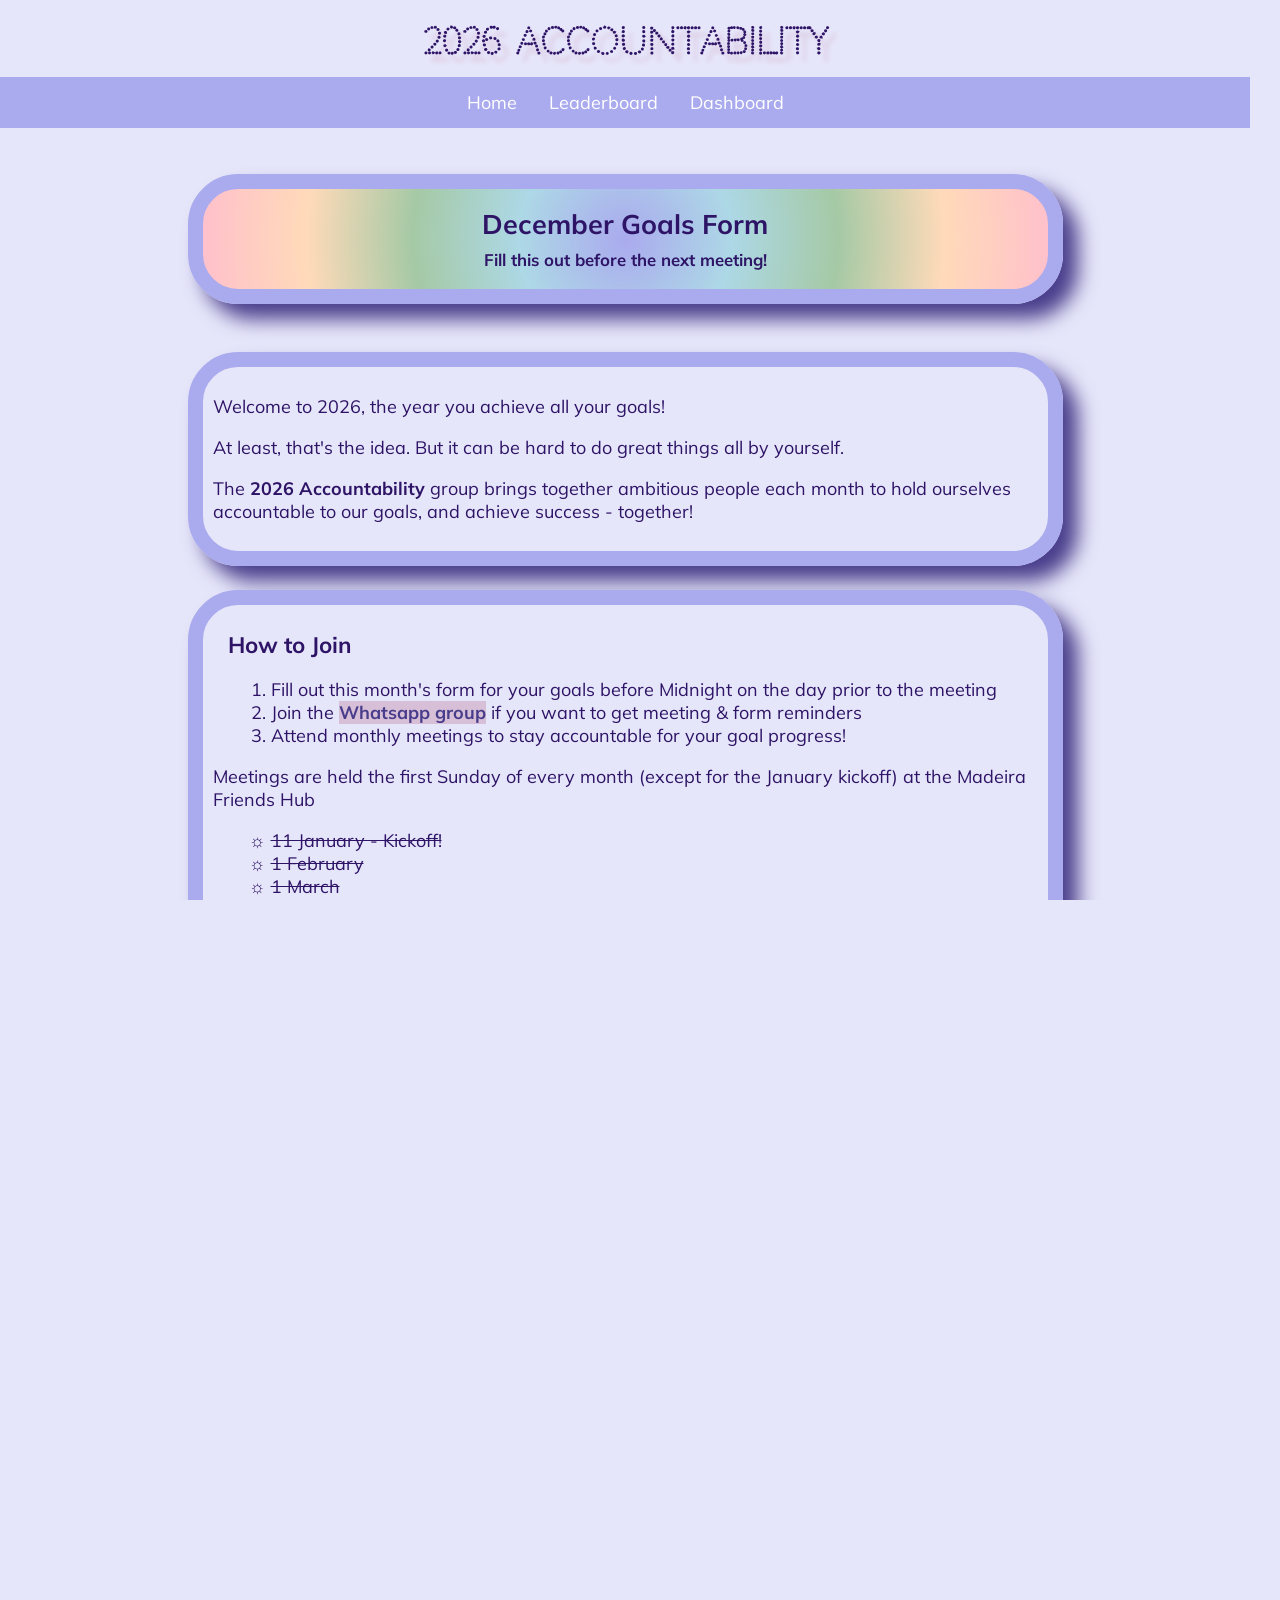
<file: index.html>
<!DOCTYPE html>
<html lang="en">
  <head>
    <meta charset="UTF-8">
    <meta name="viewport" content="width=device-width, initial-scale=1.0">
    <link rel="stylesheet" href="styles.css">
    <link rel="preconnect" href="https://fonts.googleapis.com">
    <link rel="preconnect" href="https://fonts.gstatic.com" crossorigin>
    <link href="https://fonts.googleapis.com/css2?family=Codystar:wght@300;400&family=Italiana&family=Major+Mono+Display&family=Moirai+One&family=Monoton&family=Mulish&display=swap" rel="stylesheet">
    <title>2026 Accountability - Home</title>
  </head>
  <body>
    <header>
      <a href="index.html">2026 Accountability</a>
    </header>
    <nav>
      <ul class="nav-ul nav-link">
        <li class="nav-link nav-link-hover"><a class="nav-link nav-link-hover active" href="index.html">Home</a></li>
        <li class="nav-link nav-link-hover"><a class="nav-link nav-link-hover" href="leaderboard.html">Leaderboard</a></li>
        <li class="nav-link nav-link-hover"><a class="nav-link nav-link-hover" href="dashboard.html">Dashboard</a></li>
      </ul>
    </nav>
    <main>
      <section class="goals-form-cta-wrap" aria-label="This month's goals form">
        <a id="month-goals-cta" class="button-theme button-theme-cta" href="#" target="_blank" rel="noopener noreferrer">
          <span class="cta-line1">Goals Form</span>
          <span class="cta-line2">Fill this out before the next meeting!</span>
        </a>
      </section>
      <article>
        <p>Welcome to 2026, the year you achieve all your goals!</p>
        <p>At least, that's the idea. But it can be hard to do great things all by yourself.</p>
        <p>The <span class="mulish-bold">2026 Accountability</span> group brings together ambitious people each month to hold ourselves accountable to our goals, and achieve success - together!</p>
      </article>
      <article>
        <h2>How to Join</h2>
        <ol>
          <li>Fill out this month's form for your goals before Midnight on the day prior to the meeting</li>
          <li>Join the <a href="https://chat.whatsapp.com/ByDauoAoLnB3PeUE0GUyOP">Whatsapp group</a> if you want to get meeting & form reminders</li>
          <li>Attend monthly meetings to stay accountable for your goal progress!</li>
        </ol>
        <p>Meetings are held the first Sunday of every month (except for the January kickoff) at the Madeira Friends Hub</p>
        <ul class="sun">
          <li><del>11 January - Kickoff!</del></li>
          <li><del>1 February</del></li>
          <li><del>1 March</del></li>
          <li><del>5 April - Quarterly Review</del></li>
          <li><del>3 May</del></li>
          <li><del>7 June</del></li>
          <li><del>5 July - Quarterly Review</del></li>
          <li>2 August</li>
          <li>6 September</li>
          <li>4 October - Quarterly Review</li>
          <li>8 November</li>
          <li>6 December - Year in Review</li>
        </ul>
      </article>
      <article>
        <h2>Monthly Goals Forms</h2>
        <p>These are the Google Forms we have used for 2026 - if you're joining later and want to show your prior progress, feel free to use these! You can fill in future months, but I don't recommend it since things have a way of changing, and you don't want to box yourself in.</p>
        <ul class="arrows">
          <li><a href="https://docs.google.com/forms/d/e/1FAIpQLSfCBXMoDVljjWYbt0je6q6f-ErFSDYgrsSdyvnOH2ECPNTZNg/viewform">January</a></li>
          <li><a href="https://docs.google.com/forms/d/e/1FAIpQLScy3lJ8OQEASck-mJcIGwAORMQ47pa-96NZC5pp-tZ68IykLg/viewform">February</a></li>
          <li><a href="https://docs.google.com/forms/d/e/1FAIpQLScjU84exmcLW-1qi89Zbu05y2PlRodvhc4RNuvj6IZI8VZ8xg/viewform">March</a></li>
          <li><a href="https://docs.google.com/forms/d/e/1FAIpQLSf75XSd6S7AW_gtS0gclluymt-FEc9Q3ki1zsX0l9ncE2Ogew/viewform">April & Q2</a></li>
          <li><a href="https://docs.google.com/forms/d/e/1FAIpQLSfvFQs30LranfE15xcg_UIF-MkM5XJDfCNCw7QBFgqPqrdxfQ/viewform">May</a></li>
          <li><a href="https://docs.google.com/forms/d/e/1FAIpQLSeRCYC7wJKTYP_jj0bYnsRqOqh2xxwOxs1OSwh6RJUaDJvJ0Q/viewform">June</a></li>
          <li><a href="https://docs.google.com/forms/d/e/1FAIpQLSdErwhBIa0Qcy-nE9GRDusVhU6q7lwJGGcC5MTVZYaGdT1nJw/viewform">July & Q3</a></li>
          <li><a href="https://docs.google.com/forms/d/e/1FAIpQLSc4txPkkgUyXh7dbQbEOGVFCelxzi5cTG5CoLkhMwmZ93jwAA/viewform">August</a></li>
          <li><a href="https://docs.google.com/forms/d/e/1FAIpQLSdBvE1YL-HgfiJBrGvWobuufLarLB-ORQTpQcW_t75xIfvOiQ/viewform">September</a></li>
          <li><a href="https://docs.google.com/forms/d/e/1FAIpQLSfqC5VavRaV0Uzkltsqpx0Cy7JNo3rRZRVO6cBGmpY5hFODkA/viewform">October & Q4</a></li>
          <li><a href="https://docs.google.com/forms/d/e/1FAIpQLSds_489FGA-tHRbpql6RtOC1UFLNN-QD__InIOLkUP19Q4iLw/viewform">November</a></li>
          <li><a href="https://docs.google.com/forms/d/e/1FAIpQLSfPIKfiT4FRilrNr2n360Q5lVsqdFSRLDQn4z-lJlk8Z-tgxw/viewform">December</a></li>
        </ul>
        <h2><a href="leaderboard.html">→ Leaderboard</a></h2>
      </article>

    </main>
    <footer>© 2026 Casey Verde ☆ <a href="https://github.com/accountabilityy/funchal">Accountability</a> ☆ <a href="https://github.com/accountabilityy/diy">DIY</a></footer>
    <script src="config.js"></script>
    <script>
      function getCurrentMonthConfig(months) {
        const monthNames = ['january', 'february', 'march', 'april', 'may', 'june', 'july', 'august', 'september', 'october', 'november', 'december'];
        const parsed = (months || []).map(m => {
          const match = String(m?.key || '').toLowerCase().match(/^([a-z]+)_(\d{4})$/);
          const month = match ? monthNames.indexOf(match[1]) : -1;
          return month < 0 ? null : { cfg: m, score: Number(match[2]) * 12 + month };
        }).filter(Boolean).sort((a, b) => a.score - b.score);

        if (!parsed.length) return null;

        const now = new Date();
        const target = new Date(now.getFullYear(), now.getMonth() + (now.getDate() >= 8 ? 1 : 0), 1);
        const targetScore = target.getFullYear() * 12 + target.getMonth();
        const chosen = parsed.find(p => p.score >= targetScore) || parsed[parsed.length - 1];
        return chosen.cfg;
      }

      (function () {
        const cfg = window.DASHBOARD_CONFIG;
        if (!cfg || !cfg.months || !cfg.months.length) return;
        const m = getCurrentMonthConfig(cfg.months) || cfg.months[cfg.months.length - 1];
        const a = document.getElementById('month-goals-cta');
        if (!a || !m || !m.formUrl) return;
        const shortLabel = String(m.label || '').replace(/\s+\d{4}$/, '').trim() || m.label;
        a.href = m.formUrl;
        const line1 = a.querySelector('.cta-line1');
        if (line1) line1.textContent = shortLabel + ' Goals Form';
      })();
    </script>
  </body>
</html>
</file>
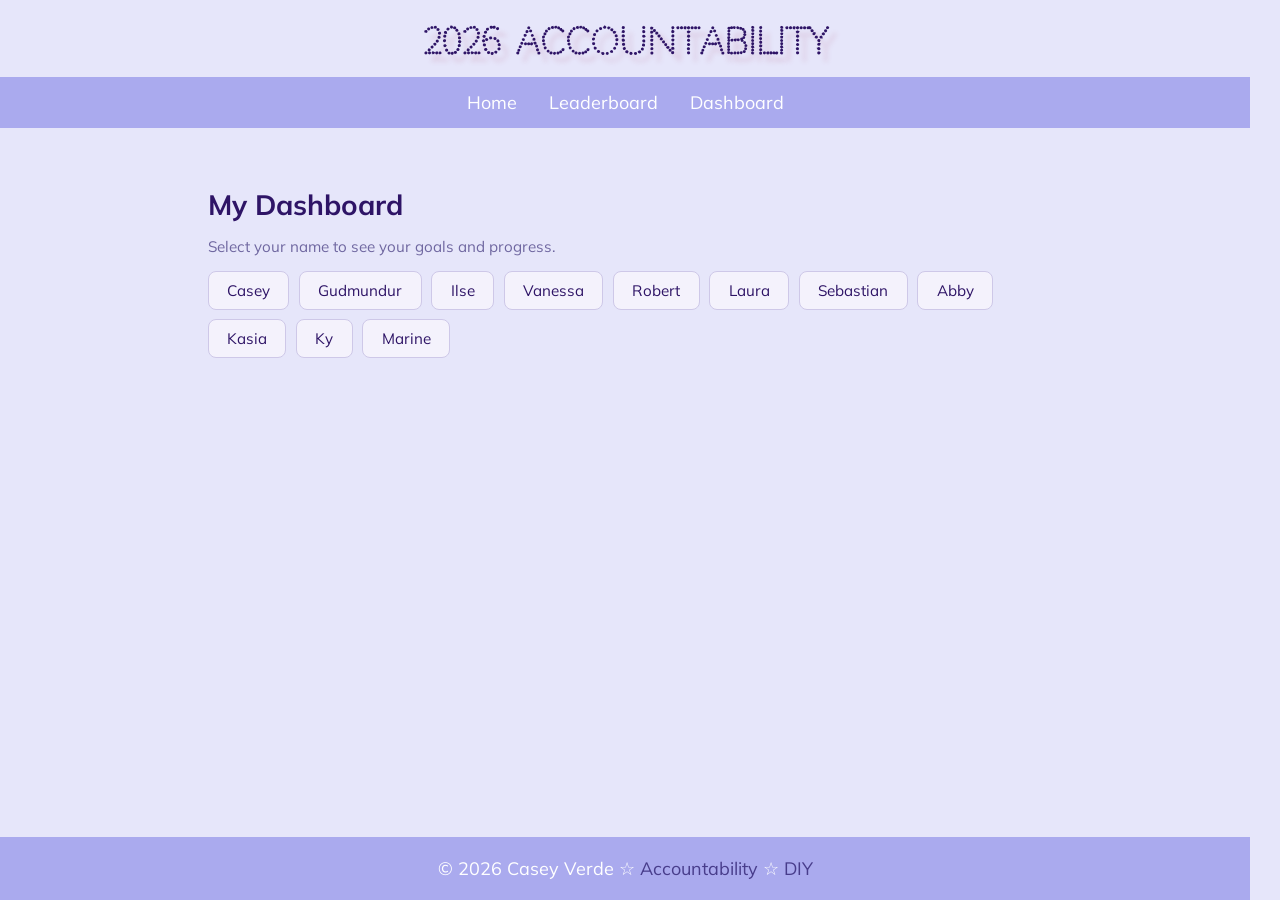
<file: dashboard.html>
<!DOCTYPE html>
<html lang="en">
<head>
  <meta charset="UTF-8">
  <meta name="viewport" content="width=device-width, initial-scale=1.0">
  <link rel="stylesheet" href="styles.css">
  <link rel="stylesheet" href="dashboard.css">
  <link rel="preconnect" href="https://fonts.googleapis.com">
  <link rel="preconnect" href="https://fonts.gstatic.com" crossorigin>
  <link href="https://fonts.googleapis.com/css2?family=Codystar:wght@300;400&family=Italiana&family=Major+Mono+Display&family=Moirai+One&family=Monoton&family=Mulish&display=swap" rel="stylesheet">
  <title>2026 Accountability - Dashboard</title>
</head>

<body class="dashboard-page">
<header><a href="index.html">2026 Accountability</a></header>
<nav>
  <ul class="nav-ul nav-link">
    <li class="nav-link nav-link-hover"><a class="nav-link nav-link-hover" href="index.html">Home</a></li>
    <li class="nav-link nav-link-hover"><a class="nav-link nav-link-hover" href="leaderboard.html">Leaderboard</a></li>
    <li class="nav-link nav-link-hover"><a class="nav-link nav-link-hover active" href="dashboard.html">Dashboard</a></li>
  </ul>
</nav>

<script src="config.js"></script>

<main>
  <div id="app"><div class="state-msg">Loading…</div></div>
</main>

<footer>
  © 2026 Casey Verde ☆
  <a href="https://github.com/accountabilityy/funchal">Accountability</a> ☆
  <a href="https://github.com/accountabilityy/diy">DIY</a>
</footer>

<script src="dashboard.js"></script>
<script>
const CONFIG = window.DASHBOARD_CONFIG;
if (!CONFIG) {
  throw new Error('Missing dashboard config: config.js');
}
if (!window.DashboardData) {
  throw new Error('Missing dashboard data helpers: dashboard.js');
}

const app = document.getElementById('app');

// ── URL helpers ────────────────────────────────────────────────────
function getParam(key) {
  return new URLSearchParams(window.location.search).get(key);
}

function setParam(key, value) {
  const url = new URL(window.location.href);
  url.searchParams.set(key, value);
  window.history.pushState({}, '', url);
}

function escapeHtml(s) {
  return String(s)
    .replace(/&/g, '&amp;')
    .replace(/</g, '&lt;')
    .replace(/>/g, '&gt;')
    .replace(/"/g, '&quot;');
}

const GOAL_STORE_PREFIX = 'accDashGoals:v1:';

function slugDashUser(name) {
  return String(name || '')
    .toLowerCase()
    .normalize('NFD')
    .replace(/[\u0300-\u036f]/g, '')
    .replace(/[^a-z0-9]/g, '') || 'anon';
}

function readGoalStore(name) {
  try {
    const raw = localStorage.getItem(GOAL_STORE_PREFIX + slugDashUser(name));
    const o = raw ? JSON.parse(raw) : {};
    return o && typeof o === 'object' ? o : {};
  } catch {
    return {};
  }
}

function getGoalDone(name, monthKey, kind, index) {
  const store = readGoalStore(name);
  const bucket = store[monthKey];
  const arr = bucket && bucket[kind];
  return !!(arr && arr[index]);
}

function setGoalDone(name, monthKey, kind, index, done) {
  const store = readGoalStore(name);
  if (!store[monthKey]) store[monthKey] = { m: [], q: [] };
  if (!store[monthKey][kind]) store[monthKey][kind] = [];
  const arr = store[monthKey][kind].slice();
  while (arr.length <= index) arr.push(false);
  arr[index] = done;
  store[monthKey][kind] = arr;
  try {
    localStorage.setItem(GOAL_STORE_PREFIX + slugDashUser(name), JSON.stringify(store));
  } catch (e) {
    console.warn('[dashboard] Could not save goal checkmarks', e);
  }
}

function goalRowHTML(text, name, monthKey, kind, index) {
  const done = getGoalDone(name, monthKey, kind, index);
  const pressed = done ? 'true' : 'false';
  const mk = escapeHtml(String(monthKey || ''));
  return `<li class="goals-list-item"><button type="button" class="goal-toggle" aria-pressed="${pressed}" aria-label="Mark goal done" data-goal-month="${mk}" data-goal-kind="${kind}" data-goal-index="${index}"></button><span class="goal-text">${escapeHtml(text)}</span></li>`;
}

function badgeHTML(type, rawText) {
  const map = {
    success: ['badge-success', '✅ accomplished'],
    fail:    ['badge-fail',    '❌ not accomplished'],
    partial: ['badge-partial', '🔀 partly'],
    pending: ['badge-pending', 'no result yet'],
  };
  const [cls, label] = map[type] || map.pending;
  const t = String(rawText || '').trim().toLowerCase();
  const title = escapeHtml(String(rawText || ''));
  if (type === 'success' && t === 'yes') {
    return `<span class="badge ${cls}" title="${title}">On track</span>`;
  }
  if (type === 'fail' && t === 'no') {
    return `<span class="badge ${cls}" title="${title}">Off track</span>`;
  }
  const display = rawText && rawText.length < 40 ? rawText : label;
  return `<span class="badge ${cls}" title="${title}">${escapeHtml(String(display))}</span>`;
}

// ── Build Google Form URL ─────────────────────────────────────────
function formUrl(month) {
  return month.formUrl;
}

function getCurrentMonthConfig(months) {
  const monthNames = ['january', 'february', 'march', 'april', 'may', 'june', 'july', 'august', 'september', 'october', 'november', 'december'];
  const parsed = (months || []).map(m => {
    const match = String(m?.key || '').toLowerCase().match(/^([a-z]+)_(\d{4})$/);
    const month = match ? monthNames.indexOf(match[1]) : -1;
    return month < 0 ? null : { cfg: m, score: Number(match[2]) * 12 + month };
  }).filter(Boolean).sort((a, b) => a.score - b.score);

  if (!parsed.length) return null;

  const now = new Date();
  const target = new Date(now.getFullYear(), now.getMonth() + (now.getDate() >= 8 ? 1 : 0), 1);
  const targetScore = target.getFullYear() * 12 + target.getMonth();
  const chosen = parsed.find(p => p.score >= targetScore) || parsed[parsed.length - 1];
  return chosen.cfg;
}

// ── Members overview ───────────────────────────────────────────
function renderPicker() {
  document.title = '2026 Accountability - Dashboard';
  app.innerHTML = `
    <div class="picker-intro">
      <h1>My Dashboard</h1>
      <p>Select your name to see your goals and progress.</p>
    </div>
    <div class="name-grid">
      ${CONFIG.members.map(n =>
        `<button class="name-btn" onclick="selectName('${n}')">${n}</button>`
      ).join('')}
    </div>
  `;
}

function selectName(name) {
  setParam('name', name);
  renderDashboard(name);
}

// ── Render: user dashboard ────────────────────────────────────────
async function renderDashboard(name) {
  document.title = `2026 Accountability - Dashboard`;

  const currentCfg = getCurrentMonthConfig(CONFIG.months) || CONFIG.months[CONFIG.months.length - 1];

  app.innerHTML = `
    <a href="dashboard.html" class="dash-back">← All members</a>
    <div class="dash-header">
      <h1>${name}'s goals & progress</h1>
    </div>
    <div id="cards"><div class="state-msg">Fetching your data…</div></div>
  `;

  // Fetch all months in parallel
  const fetched = await Promise.all(
    CONFIG.months.map(async m => {
      const sheetOrError = await window.DashboardData.fetchSheet(CONFIG, m);
      if (sheetOrError && sheetOrError.skipped) {
        return {
          month: m,
          data: null,
          fetchError: null
        };
      }
      if (sheetOrError && sheetOrError.error) {
        return {
          month: m,
          data: null,
          fetchError: `${m.label}: ${sheetOrError.error}`
        };
      }
      return {
        month: m,
        data: window.DashboardData.extractUserData(CONFIG, sheetOrError, name, m.label),
        fetchError: null
      };
    })
  );

  // Only months where the user has data
  const withData = fetched.filter(f =>
    f.data && (
      f.data.monthGoals.length || f.data.qGoals.length || f.data.monthlyStatus || f.data.quarterlyStatus
    )
  ).reverse(); // newest first

  const cardsEl = document.getElementById('cards');
  const fetchErrors = fetched.filter(f => f.fetchError).map(f => f.fetchError);
  const summary = window.DashboardData.summariseStatuses(withData);
  const updatedAt = new Date().toLocaleString();
  const ctaHtml = `
    <div class="cta-card">
      <div class="cta-text">
        <h3>Ready for ${currentCfg.label}?</h3>
      </div>
      <a class="cta-btn" href="${formUrl(currentCfg)}" target="_blank" rel="noopener">
        ${currentCfg.label} Goals →
      </a>
    </div>
  `;

  if (!withData.length) {
    const authHint = fetchErrors.length
      ? `<br><br><small>Data fetch issue: ${fetchErrors[0]}${fetchErrors.length > 1 ? ' (and others)' : ''}.<br>If you open via file://, use a local server or rely on the built-in gviz fallback.</small>`
      : '';
    cardsEl.innerHTML = `<div class="updated-at">Last updated: ${updatedAt}</div>${ctaHtml}<div class="state-msg">No submissions found yet for ${name}.<br>Fill in this month's form to get started!${authHint}</div>`;
  } else {
    const summaryHtml = `
      ${ctaHtml}
      <div class="summary-strip">
        <span class="summary-label">Status summary</span>
        ${badgeHTML('success', `${summary.success} on track`)}
        ${badgeHTML('partial', `${summary.partial} partial`)}
        ${badgeHTML('fail', `${summary.fail} off track`)}
        ${badgeHTML('pending', `${summary.pending} pending`)}
      </div>
      <div class="updated-at">Last updated: ${updatedAt}</div>

    `;
    cardsEl.innerHTML = summaryHtml + withData.map(({ month, data }) => {
      const resultType = data.monthlyStatus ? window.DashboardData.categoriseResult(data.monthlyStatus) : 'pending';
      const hasQ = data.qGoals.length > 0;
      const hasMonthlyBlock = data.monthGoals.length || data.monthlyStatus;
      const hasQuarterlyBlock = hasQ || data.quarterlyStatus;
      const quarterlyResultType = data.quarterlyStatus ? window.DashboardData.categoriseResult(data.quarterlyStatus) : 'pending';

      return `
        <div class="month-card">
          <div class="card-top">
            <span class="month-label">${month.label}</span>
          </div>

          ${hasMonthlyBlock ? `
            <div class="section-head">
              <div class="section-label">Monthly goals</div>
              ${badgeHTML(resultType, data.monthlyStatus || null)}
            </div>
            ${data.monthGoals.length ? `
            <ul class="goals-list">
              ${data.monthGoals.map((g, i) => goalRowHTML(g, name, month.key, 'm', i)).join('')}
            </ul>
            ` : ''}
          ` : ''}

          ${hasQuarterlyBlock ? `
            <div class="section-head">
              <div class="section-label">Quarterly goals</div>
              ${badgeHTML(quarterlyResultType, data.quarterlyStatus || null)}
            </div>
            ${hasQ ? `
            <ul class="goals-list">
              ${data.qGoals.map((g, i) => goalRowHTML(g.value, name, month.key, 'q', i)).join('')}
            </ul>
            ` : ''}
          ` : ''}

          <div class="month-actions">
            <a class="month-action-btn" href="${formUrl(month)}" target="_blank" rel="noopener">
              Edit month's form
            </a>
          </div>

        </div>
      `;
    }).join('');
  }

}

// Goal completed toggle (persisted per user in localStorage)
document.querySelector('main').addEventListener('click', (e) => {
  const btn = e.target.closest('.goal-toggle');
  if (!btn) return;
  const appEl = document.getElementById('app');
  if (!appEl || !appEl.contains(btn)) return;
  const dashName = getParam('name');
  if (!dashName) return;
  const memberName = CONFIG.members.find(m => m.toLowerCase() === dashName.toLowerCase()) || dashName;
  const monthKey = btn.getAttribute('data-goal-month');
  const kind = btn.getAttribute('data-goal-kind');
  const indexStr = btn.getAttribute('data-goal-index');
  if (!monthKey || (kind !== 'm' && kind !== 'q') || indexStr == null) return;
  const index = Number(indexStr);
  if (!Number.isFinite(index) || index < 0) return;
  const next = btn.getAttribute('aria-pressed') === 'true' ? 'false' : 'true';
  const done = next === 'true';
  btn.setAttribute('aria-pressed', next);
  setGoalDone(memberName, monthKey, kind, index, done);
});

// ── Init ──────────────────────────────────────────────────────────
const nameParam = getParam('name');
if (nameParam && CONFIG.members.some(m => m.toLowerCase() === nameParam.toLowerCase())) {
  renderDashboard(
    CONFIG.members.find(m => m.toLowerCase() === nameParam.toLowerCase())
  );
} else {
  renderPicker();
}
</script>

</body>
</html>
</file>
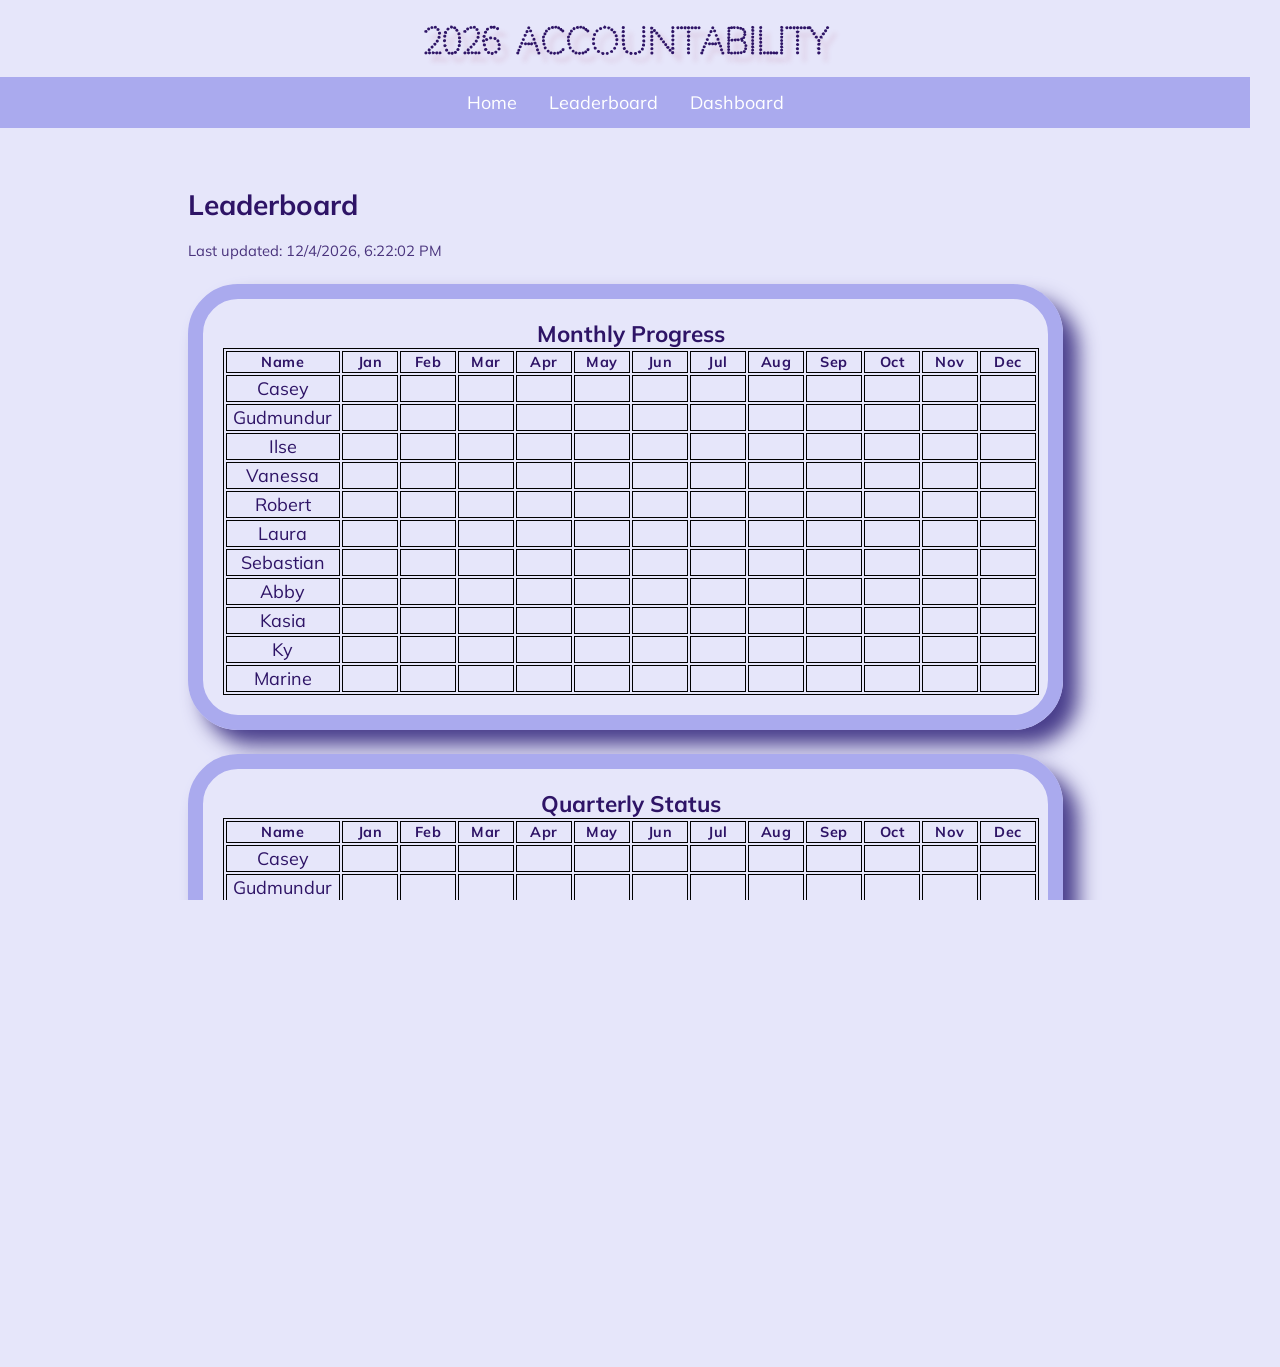
<file: leaderboard.html>
<!DOCTYPE html>
<html lang="en">
<head>
  <meta charset="UTF-8">
  <meta name="viewport" content="width=device-width, initial-scale=1.0">
  <link rel="stylesheet" href="styles.css">
  <link rel="preconnect" href="https://fonts.googleapis.com">
  <link rel="preconnect" href="https://fonts.gstatic.com" crossorigin>
  <link href="https://fonts.googleapis.com/css2?family=Codystar:wght@300;400&family=Italiana&family=Major+Mono+Display&family=Moirai+One&family=Monoton&family=Mulish&display=swap" rel="stylesheet">
  <title>2026 Accountability - Leaderboard</title>
</head>
<body>
  <header><a href="index.html">2026 Accountability</a></header>
  <nav>
    <ul class="nav-ul nav-link">
      <li class="nav-link nav-link-hover"><a class="nav-link nav-link-hover" href="index.html">Home</a></li>
      <li class="nav-link nav-link-hover"><a class="nav-link nav-link-hover active" href="leaderboard.html">Leaderboard</a></li>
      <li class="nav-link nav-link-hover"><a class="nav-link nav-link-hover" href="dashboard.html">Dashboard</a></li>
    </ul>
  </nav>
  <main>
    <h1>Leaderboard</h1>
    <p id="last-updated">Fetching data...</p>
    <article>
      <div class="leaderboard-scroll">
        <table class="leaderboard-fixed">
          <caption>Monthly Progress</caption>
          <thead><tr><th>Name</th><th>Jan</th><th>Feb</th><th>Mar</th><th>Apr</th><th>May</th><th>Jun</th><th>Jul</th><th>Aug</th><th>Sep</th><th>Oct</th><th>Nov</th><th>Dec</th></tr></thead>
          <tbody id="monthly-body"></tbody>
        </table>
      </div>
    </article>
    <article>
      <div class="leaderboard-scroll">
        <table class="leaderboard-fixed">
          <caption>Quarterly Status</caption>
          <thead><tr><th>Name</th><th>Jan</th><th>Feb</th><th>Mar</th><th>Apr</th><th>May</th><th>Jun</th><th>Jul</th><th>Aug</th><th>Sep</th><th>Oct</th><th>Nov</th><th>Dec</th></tr></thead>
          <tbody id="quarterly-body"></tbody>
        </table>
      </div>
    </article>

  </main>
  <footer>© 2026 Casey Verde ☆ <a href="https://github.com/accountabilityy/funchal">Accountability</a> ☆ <a href="https://github.com/accountabilityy/diy">DIY</a></footer>
  <script src="config.js"></script>
  <script src="dashboard.js"></script>
  <script>
    (async function () {
      const cfg = window.DASHBOARD_CONFIG;
      const dataApi = window.DashboardData;
      if (!cfg || !dataApi) return;

      const monthsByNumber = new Array(12).fill(null);
      (cfg.months || []).forEach(m => {
        const key = String(m.key || '').toLowerCase();
        const part = key.split('_')[0];
        const map = {
          january: 1, february: 2, march: 3, april: 4, may: 5, june: 6,
          july: 7, august: 8, september: 9, october: 10, november: 11, december: 12
        };
        const n = map[part];
        if (n) monthsByNumber[n - 1] = m;
      });

      const statusEmoji = (statusText) => {
        const type = dataApi.categoriseResult(statusText || '');
        if (type === 'success') return '✅';
        if (type === 'partial') return '🔀';
        if (type === 'fail') return '❌';
        return '';
      };

      const memberResults = {};
      cfg.members.forEach(name => {
        memberResults[name] = {
          monthly: new Array(12).fill(''),
          quarterly: new Array(12).fill('')
        };
      });

      for (let idx = 0; idx < 12; idx++) {
        const monthCfg = monthsByNumber[idx];
        if (!monthCfg) continue;
        const rowsOrError = await dataApi.fetchSheet(cfg, monthCfg);
        if (!rowsOrError || rowsOrError.error || rowsOrError.skipped) continue;

        cfg.members.forEach(name => {
          const extracted = dataApi.extractUserData(cfg, rowsOrError, name, monthCfg.label);
          if (!extracted) return;
          memberResults[name].monthly[idx] = statusEmoji(extracted.monthlyStatus);
          memberResults[name].quarterly[idx] = statusEmoji(extracted.quarterlyStatus);
        });
      }

      const monthlyBody = document.getElementById('monthly-body');
      const quarterlyBody = document.getElementById('quarterly-body');
      cfg.members.forEach(name => {
        const m = memberResults[name];
        const monthlyCells = m.monthly.map(v => `<td>${v || '&nbsp;'}</td>`).join('');
        const quarterlyCells = m.quarterly.map(v => `<td>${v || '&nbsp;'}</td>`).join('');
        monthlyBody.insertAdjacentHTML('beforeend', `<tr><td class="name">${name}</td>${monthlyCells}</tr>`);
        quarterlyBody.insertAdjacentHTML('beforeend', `<tr><td class="name">${name}</td>${quarterlyCells}</tr>`);
      });

      document.getElementById('last-updated').textContent = `Last updated: ${new Date().toLocaleString()}`;
    })();
  </script>
</body>
</html>
</file>
<file: styles.css>
:root {
  --vw-background: lavender;
  --vw-accent-light: thistle;
  --vw-accent-medium: #aaaaee;
  --vw-accent-dark: darkslateblue;
  --vw-text: #2e1466;
}

@view-transition {
  navigation: auto;
}

@media screen and (min-width: 600px) {
  body {
    font-size: 18px;
  }
}

html, body {
    width: 100%;
    height: 100%;
    overflow-x: hidden;
    overflow-y: scroll;
    scrollbar-gutter: stable;
}

body {
	min-height: 100%;
  display: flex;
  flex-direction: column;
  align-items: stretch;
  margin: 0;
  background-color: var(--vw-background);
  font-size: 18px;
  color: var(--vw-text);
  font-family: "Mulish", sans-serif;
  font-optical-sizing: auto;
  font-weight: 400;
  font-style: normal;
}

main {
	flex-grow: 1;
  width: 70%;
  margin: 0 auto;
  padding: 2.5rem 0 5rem;
  min-height: auto;
}

header {
  text-align: center;
  padding: 1.4rem 1rem 0.95rem;
  view-transition-name: site-header;
}

header a {
  display: inline-block;
  font-size: 2em;
  font-weight: bold;
  /*text-decoration: none;*/
  color: var(--vw-text);
  text-shadow: 7px 7px 5px var(--vw-accent-light);
  font-family: "Codystar", sans-serif;
  font-weight: 700;
  font-style: normal;
  line-height: 1.1;
  view-transition-name: site-logo;
}

/*tron header*/
.major-mono-display-regular {
  font-family: "Major Mono Display", monospace;
  font-weight: 400;
  font-style: normal;
}

/*Vaporwave Header*/
.codystar-regular {
  font-family: "Codystar", sans-serif;
  font-weight: 400;
  font-style: normal;
}

/*Vaporwave text*/
.mulish-normal {
  font-family: "Mulish", sans-serif;
  font-optical-sizing: auto;
  font-weight: 400;
  font-style: normal;
}

/*Vaporwave bold text*/
.mulish-bold {
  font-family: "Mulish", sans-serif;
  font-optical-sizing: auto;
  font-weight: 700;
  font-style: normal;
}

nav ul {
  list-style-type: none;
  width: 100%;
  margin: 0;
  padding: 0;
  background-color: var(--vw-accent-medium);
  display: flex;
  justify-content: center;
}

nav {
  view-transition-name: site-nav;
}

::view-transition-old(site-header),
::view-transition-new(site-header),
::view-transition-old(site-nav),
::view-transition-new(site-nav) {
  animation-duration: 0.08s;
}

/* Keep logo visually stable across same-origin navigations (no crossfade “flicker”). */
::view-transition-old(site-logo),
::view-transition-new(site-logo) {
  animation: none !important;
}

nav ul li a {
  display: block;
  color: white;
  padding: 14px 16px;
}

nav ul li a:hover {
  background-color: var(--vw-accent-dark);
}

article {
  box-sizing: border-box;
  border: 15px solid var(--vw-accent-medium);
  border-radius: 50px;
  width: 100%;
  max-width: 100%;
  margin: 1.5rem 0;
  padding: 10px;
  box-shadow: 15px 15px 20px var(--vw-accent-dark);
}

div {
  margin: 30px;
}

footer {
  background-color: var(--vw-accent-medium);
  color: white;
  text-decoration: none;
  margin: 0;
  padding: 20px 1rem;
  text-align: center;
  box-sizing: border-box;
}

header, main, footer {
  flex-shrink: 0;
}

h1 {
  font-size: 1.75rem;
  font-weight: bold;
  color: var(--vw-text);
}

h2 {
  font-size: 1.4rem;
  font-weight: bold;
  color: var(--vw-text);
  margin-top: 15px;
  margin-left: 15px;
}

h3 {
  font-size: 1.25em;
  font-weight: bold;
  line-height: 0.2;
  color: var(--vw-text);
}

h4 {
  font-size: 1em;
  font-weight: bold;
  line-height: 0.8;
  color: var(--vw-text);
}

a {
	text-decoration: none;
	color: var(--vw-accent-dark);
}

a:hover {
	color: var(--vw-accent-light);
	background-color: var(--vw-accent-medium);
}

header a:hover {
  color: var(--vw-text);
  background-color: transparent;
}

table,
th,
td {
  border: 1px solid black;
}

table {
  width: 99%;
}

.leaderboard-scroll {
  margin: 0;
  width: 100%;
}

table.leaderboard-fixed {
  table-layout: fixed;
  margin: 10px;
}

table.leaderboard-fixed th:first-child,
table.leaderboard-fixed td:first-child {
  width: 15%;
  white-space: nowrap;
}

table.leaderboard-fixed th,
table.leaderboard-fixed td {
  width: calc(85% / 12);
  overflow-wrap: anywhere;
  text-align: center;
}

td {
  text-align: center;
}

tr:nth-child(even) {
  background-color: var(--vw-color-2);
}

caption {
  font-size: 1.35rem;
  font-weight: bold;
}

table.leaderboard-fixed caption {
  font-size: 1.25em;
  font-weight: bold;
  color: var(--vw-text);
}

table.leaderboard-fixed th {
  font-size: .9rem;
  letter-spacing: .04em;
  font-weight: 700;
}

#last-updated {
  font-size: .92rem;
  color: rgba(46, 20, 102, .85);
}

ul {
  list-style-type: "☆ ";
  margin-left: 1em;
}

ol {
	margin-left: 1em;
}

h2 a, article ol a, article ul a {
	font-weight: bold;
	color: var(--vw-accent-dark);
	background-color: var(--vw-accent-light);
}

article ol a:hover, article ul a:hover {
	font-weight: bold;
	color: var(--vw-accent-medium);
	background-color: var(--vw-accent-light);
}

.arrows {
  list-style-type: "→ ";
  margin-left: 1em;
}

.sun {
	list-style-type: "☼ ";
	margin-left: 1em;
}

.center {
  margin: auto;
  width: 100%;
  padding: 10px;
}

.card-theme {
	background-image: radial-gradient(circle, var(--vw-card-color), lavender);
}

.card-theme h2 {
  border-bottom: 5px solid var(--vw-card-color, var(--vw-text));
}

/* blue */
.vw-combo-0 {
	--vw-card-translucent: #ADD8E680;
  --vw-card-color: lightblue;
	
}

/* green */
.vw-combo-1 {
  --vw-card-translucent: #A5C9A580;
  --vw-card-color: #A5C9A5;
  
}

/* peach */
.vw-combo-2 {
  --vw-card-translucent: #FFDAB980;
  --vw-card-color: peachpuff;
  
}

/* pink */
.vw-combo-3 {
  --vw-card-translucent: #FFC0CB80;
  --vw-card-color: pink;
  
}

/* purple */
.vw-combo-4 {
  --vw-card-translucent: lavender;
  --vw-card-color: #aaaaee;
}

.button-theme {
	background-image: radial-gradient(circle, #aaaaee, lightblue, #A5C9A5, peachpuff, pink);
	text-align: center;
  color: var(--vw-text);
  font-weight: bold;
	font-size: 1.5em;
  margin-bottom: 3rem;
}

.goals-form-cta-wrap {
  margin: 0 auto;
  padding: 0.35rem 0 0;
  box-sizing: border-box;
}

a.button-theme.button-theme-cta {
  display: block;
  width: 100%;
  margin-left: 0;
  margin-right: 0;
  margin-bottom: 3rem;
  padding: 1.15rem 1.5rem;
  border-radius: 50px;
  border: 15px solid var(--vw-accent-medium);
  box-shadow: 15px 15px 20px var(--vw-accent-dark);
  text-decoration: none;
  line-height: 1.3;
  box-sizing: border-box;
}

a.button-theme.button-theme-cta:hover {
  color: var(--vw-text);
  background-color: transparent;
  background-image: radial-gradient(circle, #aaaaee, lightblue, #A5C9A5, peachpuff, pink);
}

.button-theme-cta .cta-line2 {
  display: block;
  font-size: 0.62em;
  font-weight: bold;
  margin-top: 0.4em;
}

/* —— Mobile (plan: wrap nav, wider main, lighter articles, leaderboard scroll) —— */
@media (max-width: 768px) {
  nav ul {
    flex-wrap: wrap;
    gap: 0.15rem 0.35rem;
    row-gap: 0;
  }

  nav ul li a {
    padding: 12px 14px;
  }

  .goals-form-cta-wrap {
    width: 100%;
    max-width: 100%;
    padding-inline: 1.8rem;
    box-sizing: border-box;
  }

  a.button-theme.button-theme-cta {
    border-width: 8px;
    border-radius: 28px;
    box-shadow: 6px 6px 14px var(--vw-accent-dark);
  }

  main {
    width: 100%;
    max-width: 100%;
    min-width: 0;
    padding: 1.8rem 1.8rem 3.5rem;
    box-sizing: border-box;
  }

  footer {
    padding: 20px 1.8rem;
  }

  article {
    border-width: 8px;
    border-radius: 28px;
    box-shadow: 6px 6px 14px var(--vw-accent-dark);
    margin-left: auto;
    margin-right: auto;
    overflow-wrap: anywhere;
  }

  main article div {
    margin: 0.75rem 0;
  }

  .leaderboard-scroll {
    box-sizing: border-box;
    max-width: 100%;
    overflow-x: auto;
    overflow-y: visible;
    -webkit-overflow-scrolling: touch;
    width: 100%;
    margin: 0;
    /* Inline padding: room so first/last columns stay visible at scroll extremes */
    padding-inline: 6px 14px;
    overscroll-behavior-x: contain;
  }

  .leaderboard-scroll table.leaderboard-fixed {
    width: max-content;
    min-width: 44rem;
    table-layout: auto;
    margin: 8px 0;
  }

  .leaderboard-scroll table.leaderboard-fixed th:first-child,
  .leaderboard-scroll table.leaderboard-fixed td:first-child {
    width: auto;
    min-width: 6.5rem;
  }

  .leaderboard-scroll table.leaderboard-fixed th,
  .leaderboard-scroll table.leaderboard-fixed td {
    width: auto;
    min-width: 2.35rem;
  }
}
</file>
<file: dashboard.css>
:root {
  --bg:           var(--vw-background);
  --text:         var(--vw-text);
  --text-muted:   #6f67a0;
  --card-bg:      #f4f2fc;
  --card-border:  #cec8e8;
  --accent:       var(--vw-accent-dark);
  --accent-light: var(--vw-accent-light);
  --success-bg:   #daf1e6;
  --success-fg:   #1e6c42;
  --fail-bg:      #fde8e8;
  --fail-fg:      #9b2020;
  --partial-bg:   #fef4db;
  --partial-fg:   #7a520e;
  --pending-bg:   #ebebf5;
  --pending-fg:   #7870a8;
}

.dashboard-page * {
  box-sizing: border-box;
}

.dashboard-page div {
  margin: 0;
}

main {
  width: 70%;
  margin: 0 auto;
  padding: 2.5rem 1.25rem 5rem;
}

.picker-intro {
  margin-bottom: 1.75rem;
}

.picker-intro h1 {
  font-size: 1.75rem;
  font-weight: 700;
  margin-bottom: .35rem;
}

.picker-intro p {
  color: var(--text-muted);
  font-size: .95rem;
}

.name-grid {
  display: flex;
  flex-wrap: wrap;
  gap: .6rem;
}

.name-btn {
  background: var(--card-bg);
  border: 1.5px solid var(--card-border);
  border-radius: 8px;
  padding: .55rem 1.15rem;
  font-size: .95rem;
  font-family: inherit;
  color: var(--text);
  cursor: pointer;
  transition: background .15s, border-color .15s, color .15s;
}

.name-btn:hover {
  background: var(--accent);
  border-color: var(--accent);
  color: #fff;
}

.dash-back {
  display: inline-flex;
  align-items: center;
  gap: .3rem;
  color: var(--accent);
  text-decoration: none;
  font-size: .88rem;
  margin-bottom: 1.5rem;
}

.dash-back:hover { text-decoration: underline; }

.dash-header {
  margin-bottom: 2rem;
}

.dash-header h1 {
  font-size: 1.9rem;
  font-weight: 700;
}

.dash-header p {
  color: var(--text-muted);
  margin-top: .2rem;
  font-size: .93rem;
}

.month-card {
  background: var(--card-bg);
  border: 1.5px solid var(--card-border);
  border-radius: 12px;
  padding: 1.1rem 1.35rem 1.2rem;
  margin-bottom: 1.5rem !important;
}

.summary-strip {
  background: var(--card-bg);
  border: 1.5px solid var(--card-border);
  border-radius: 12px;
  padding: .75rem .95rem;
  margin: 1.1rem 0 !important;
  display: flex;
  flex-wrap: wrap;
  gap: .45rem;
  align-items: center;
}

.summary-label {
  font-size: .85rem;
  color: var(--text-muted);
  margin-right: .2rem;
}

.updated-at {
  font-size: .8rem;
  color: var(--text-muted);
  margin: 0.55rem 0 !important;
}

.card-top {
  display: flex;
  align-items: center;
  justify-content: space-between;
  gap: .75rem;
  margin-bottom: .8rem;
}

.month-label {
  font-weight: 700;
  font-size: 1.4rem;
}

.month-card .month-label {
  padding-left: 1rem;
  box-sizing: border-box;
}

.badge {
  font-size: .78rem;
  font-weight: 600;
  padding: .18rem .55rem;
  border-radius: 20px;
  white-space: nowrap;
}

.badge-success { background: var(--success-bg); color: var(--success-fg); }
.badge-fail    { background: var(--fail-bg);    color: var(--fail-fg);    }
.badge-partial { background: var(--partial-bg); color: var(--partial-fg); }
.badge-pending { background: var(--pending-bg); color: var(--pending-fg); }

.section-label {
  font-size: .73rem;
  font-weight: 700;
  text-transform: uppercase;
  letter-spacing: .07em;
  color: var(--text-muted);
  margin: .7rem 0 .3rem;
  padding-left: 1rem;
  box-sizing: border-box;
}

.section-label:first-of-type { margin-top: 0; }
.section-head {
  display: flex;
  align-items: center;
  justify-content: space-between;
  gap: .7rem;
  margin: .7rem 0 !important;
}

.goals-list {
  list-style: none;
  display: flex;
  flex-direction: column;
  gap: .18rem;
  padding-left: 2rem;
  box-sizing: border-box;
}

.goals-list .goals-list-item {
  display: flex;
  align-items: flex-start;
  font-size: .93rem;
  padding: .28rem 0 .28rem 1.5rem;
  border-bottom: 1px solid var(--card-border);
  position: relative;
}

.goals-list .goals-list-item:last-child {
  border-bottom: none;
}

.goal-toggle {
  display: inline-flex;
  flex-shrink: 0;
  line-height: 1;
  margin: 0;
  padding: 0;
  border: none;
  background: transparent;
  cursor: pointer;
  font: inherit;
  color: inherit;
}

.goal-toggle:focus-visible {
  outline: 2px solid var(--accent);
  outline-offset: 2px;
}

.goal-toggle::before {
  content: '☆';
  position: absolute;
  left: 0;
  font-size: 1.12em;
  line-height: 1.2;
  color: var(--accent);
  opacity: 0.6;
}

.goal-toggle[aria-pressed="true"]::before {
  content: '\2713';
  font-size: 1.12em;
  line-height: 1;
  color: var(--text-muted);
  opacity: 0.85;
}

.goal-text {
  flex: 1;
  min-width: 0;
  line-height: 1.2;
}

.goal-toggle[aria-pressed="true"] + .goal-text {
  text-decoration: line-through;
  opacity: 0.78;
}

.month-actions {
  margin-top: .9rem;
  display: flex;
  justify-content: flex-end;
}

.month-action-btn {
  display: inline-block;
  border: 1.5px solid var(--card-border);
  background: #fff;
  color: var(--text-muted);
  text-decoration: none;
  border-radius: 8px;
  font-size: .8rem;
  font-weight: 600;
  padding: .35rem .6rem;
  transition: border-color .15s, color .15s, background .15s;
}

.month-action-btn:hover {
  border-color: var(--accent);
  color: var(--accent);
  background: var(--accent-light);
}

.cta-card {
  margin-top: 1.5rem;
  background: var(--accent);
  border-radius: 12px;
  padding: 1.3rem 1.4rem;
  display: flex;
  align-items: center;
  justify-content: space-between;
  gap: 1rem;
  flex-wrap: wrap;
}

.cta-text h3 {
  color: #fff;
  font-size: 1rem;
  font-weight: 700;
}

.cta-btn {
  display: inline-block;
  background: #fff;
  color: var(--accent);
  border: none;
  border-radius: 8px;
  padding: .6rem 1.15rem;
  font-size: .92rem;
  font-weight: 700;
  font-family: inherit;
  cursor: pointer;
  text-decoration: none;
  white-space: nowrap;
  flex-shrink: 0;
  transition: opacity .15s;
}

.cta-btn:hover { opacity: .88; }

.state-msg {
  text-align: center;
  padding: 3rem 1rem;
  color: var(--text-muted);
  font-size: .95rem;
}

@media (max-width: 768px) {
  .dashboard-page main {
    width: 100%;
    max-width: 100%;
    min-width: 0;
    padding: 1.8rem 1.8rem 3.5rem;
    box-sizing: border-box;
  }

  .dashboard-page #app {
    max-width: 100%;
    min-width: 0;
  }

  .dashboard-page .month-card,
  .dashboard-page .cta-card,
  .dashboard-page .summary-strip {
    max-width: 100%;
    min-width: 0;
  }

  
  .month-card .month-label {
    padding: 0.5rem 0.5rem 0rem 0.5rem;
    box-sizing: border-box;
  }

  .section-label {
    font-size: .73rem;
    font-weight: 700;
    text-transform: uppercase;
    letter-spacing: .07em;
    color: var(--text-muted);
    margin: .7rem 0 .3rem;
    padding: 0.5rem 0.5rem 0rem 0.5rem;
    box-sizing: border-box;
  }

  .goals-list {
    list-style: none;
    display: flex;
    flex-direction: column;
    gap: .18rem;
    padding: 0.5rem 0.5rem 0.5rem 0.5rem;
    box-sizing: border-box;
  }
  
  .goal-text {
    flex: 1;
    min-width: 0;
    line-height: 1.5;
  }
}
</file>
